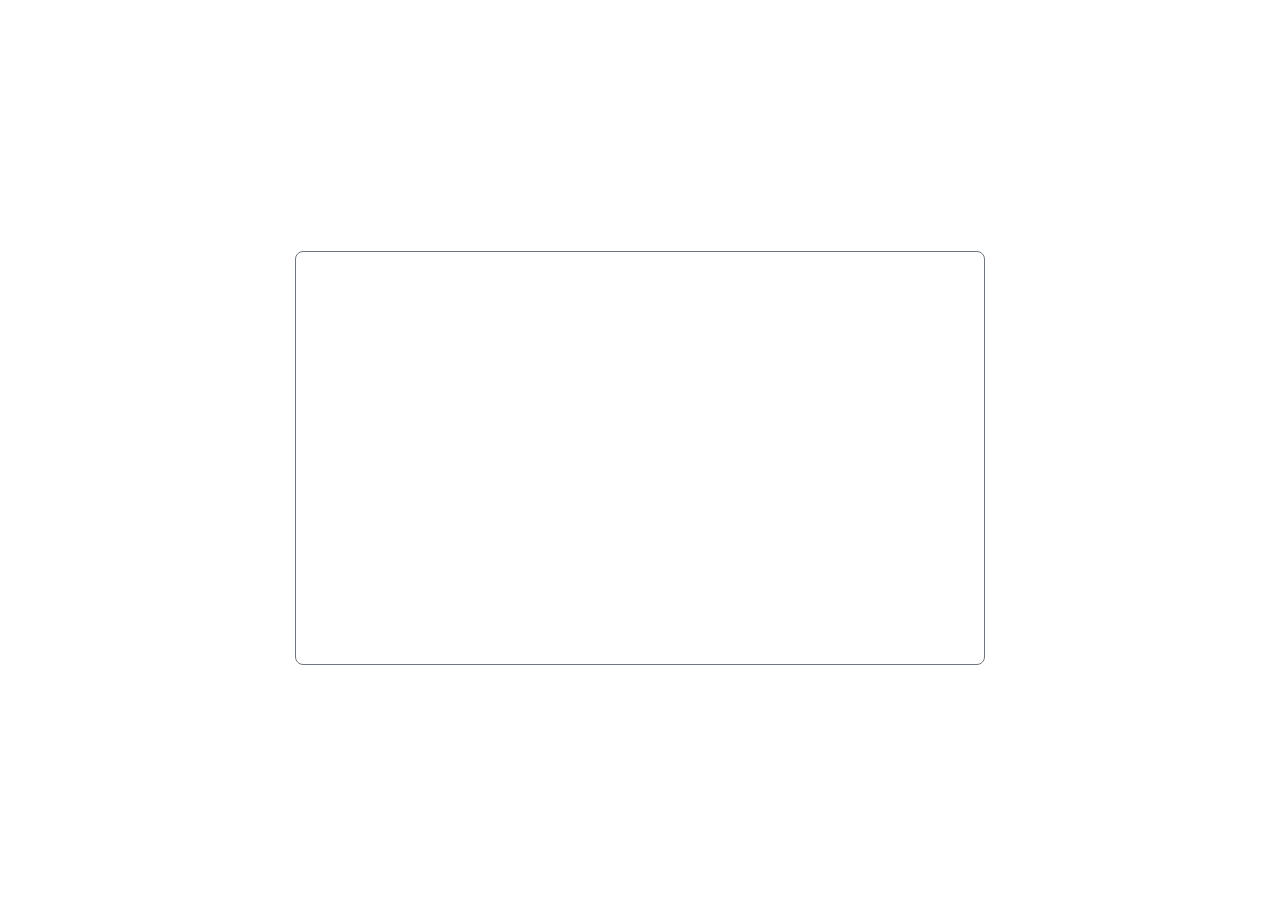
<file: index.html>
<!DOCTYPE html>
<html lang="en">
  <head>
    <meta charset="UTF-8" />
    <meta http-equiv="X-UA-Compatible" content="IE=edge" />
    <meta name="viewport" content="width=device-width, initial-scale=1.0" />
    <title>Honest camera</title>
    <link
      href="https://cdn.jsdelivr.net/npm/bootstrap@5.0.2/dist/css/bootstrap.min.css"
      rel="stylesheet"
      integrity="sha384-EVSTQN3/azprG1Anm3QDgpJLIm9Nao0Yz1ztcQTwFspd3yD65VohhpuuCOmLASjC"
      crossorigin="anonymous"
    />
    <link rel="stylesheet" href="./style.css" />
    <link rel="shortcut icon" href="./favicon.ico" type="image/x-icon" />
  </head>
  <body class="bg-dark">
    <div class="container shadow">
      <h1>Honest camera</h1>
      <p class="fs-4 text text-start">
        A little website I put together just so you know how other people see
        you. (Mirrors are liars!)
      </p>
      <p class="fs-6 text text-start">
        When you click "see yourself" you will be asked to allow camera access.
        You already know what to do.
      </p>
      <p class="fs-6 text text-start">
        If the page doesn't work properly, just reload it.
      </p>
      <p class="fs-6 text text-start">
        No creepy stuff going on, you can check the source code on GitHub.
      </p>
      <div class="btns">
        <a
          href="https://github.com/nicolas-trillo/honest-camera"
          class="btn btn-secondary float-right"
          target="_blank"
          >Source code</a
        >
        <a href="./cam/" class="btn btn-primary float-right">See yourself</a>
      </div>
    </div>
  </body>
</html>
</file>
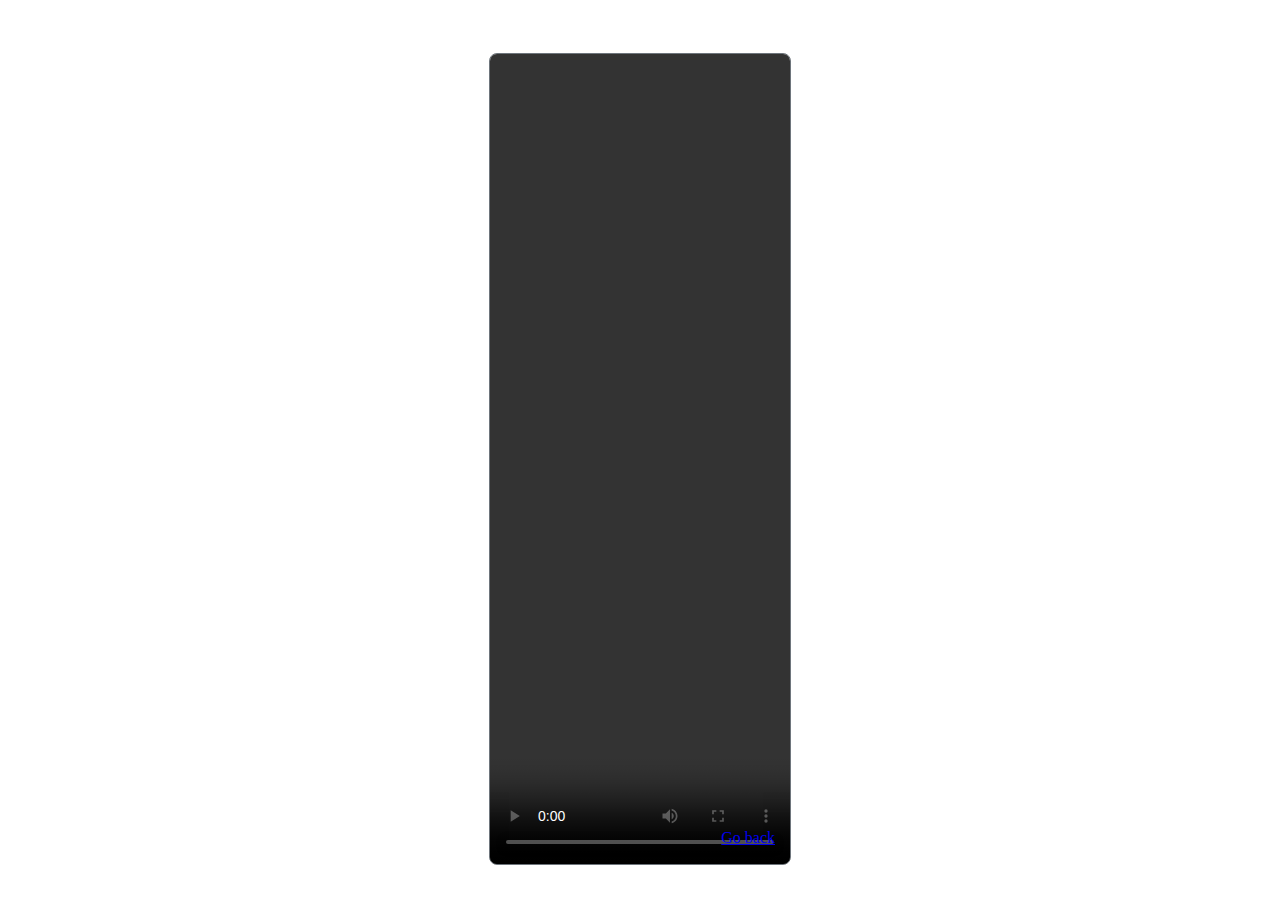
<file: cam/index.html>
<!DOCTYPE html>
<html>
  <head>
    <meta charset="utf-8" />
    <title>Honest camera</title>
    <link
      href="https://cdn.jsdelivr.net/npm/bootstrap@5.0.2/dist/css/bootstrap.min.css"
      rel="stylesheet"
      integrity="sha384-EVSTQN3/azprG1Anm3QDgpJLIm9Nao0Yz1ztcQTwFspd3yD65VohhpuuCOmLASjC"
      crossorigin="anonymous"
    />
    <link rel="stylesheet" href="./style.css" />
    <link rel="shortcut icon" href="../favicon.ico" type="image/x-icon" />
  </head>
  <body>
    <div id="container" class="bg-dark">
      <div class="inner">
        <video autoplay="true" id="videoElement" class="shadow-lg" controls></video>
        <a href="../" class="btn btn-primary shadow floater">Go back</a>
      </div>
    </div>
    <script>
      var video = document.querySelector("#videoElement");

      if (navigator.mediaDevices.getUserMedia) {
        navigator.mediaDevices
          .getUserMedia({ video: true })
          .then(function (stream) {
            video.srcObject = stream;
          })
          .catch(function (err0r) {
            console.log("Something went wrong!");
          });
      }
    </script>
  </body>
</html>
</file>
<file: style.css>
body {
  display: flex;
  height: 100vh;
  justify-content: center;
  align-items: center;
}
* {
  color: white;
}
.container {
  width: 40rem;
  padding: 1.5rem;
  height: fit-content;
  max-height: 95vh;
  max-width: 95vw;
  border: 1px solid rgb(110, 117, 124);
  border-radius: 1rem;
  -webkit-border-radius: 0.5rem;
  -moz-border-radius: 1rem;
  -ms-border-radius: 1rem;
  -o-border-radius: 1rem;
  display: flex;
  flex-wrap: wrap;
}
.btns {
  align-self: flex-end;
  display: flex;
  gap: 1.5rem;
  width: 100%;
  margin-top: 3rem;
  justify-content: flex-end;
}
</file>
<file: cam/style.css>
#container {
  display: flex;
  width: 100%;
  height: 100vh;
  justify-content: center;
  align-items: center;
}

.inner {
  position: relative;
  height: 90vh;
}

#videoElement {
  height: 100%;
  max-width: 90vw;
  max-height: 100vh;
  border-radius: 1rem;
  border: 1px solid rgb(110, 117, 124);
  background-color: rgba(110, 117, 124, 0.281);
  -webkit-border-radius: 0.5rem;
  -moz-border-radius: 1rem;
  -ms-border-radius: 1rem;
  -o-border-radius: 1rem;
}
.floater {
  position: absolute;
  margin: 1rem;
  right: 0;
  bottom: 0;
}
</file>
